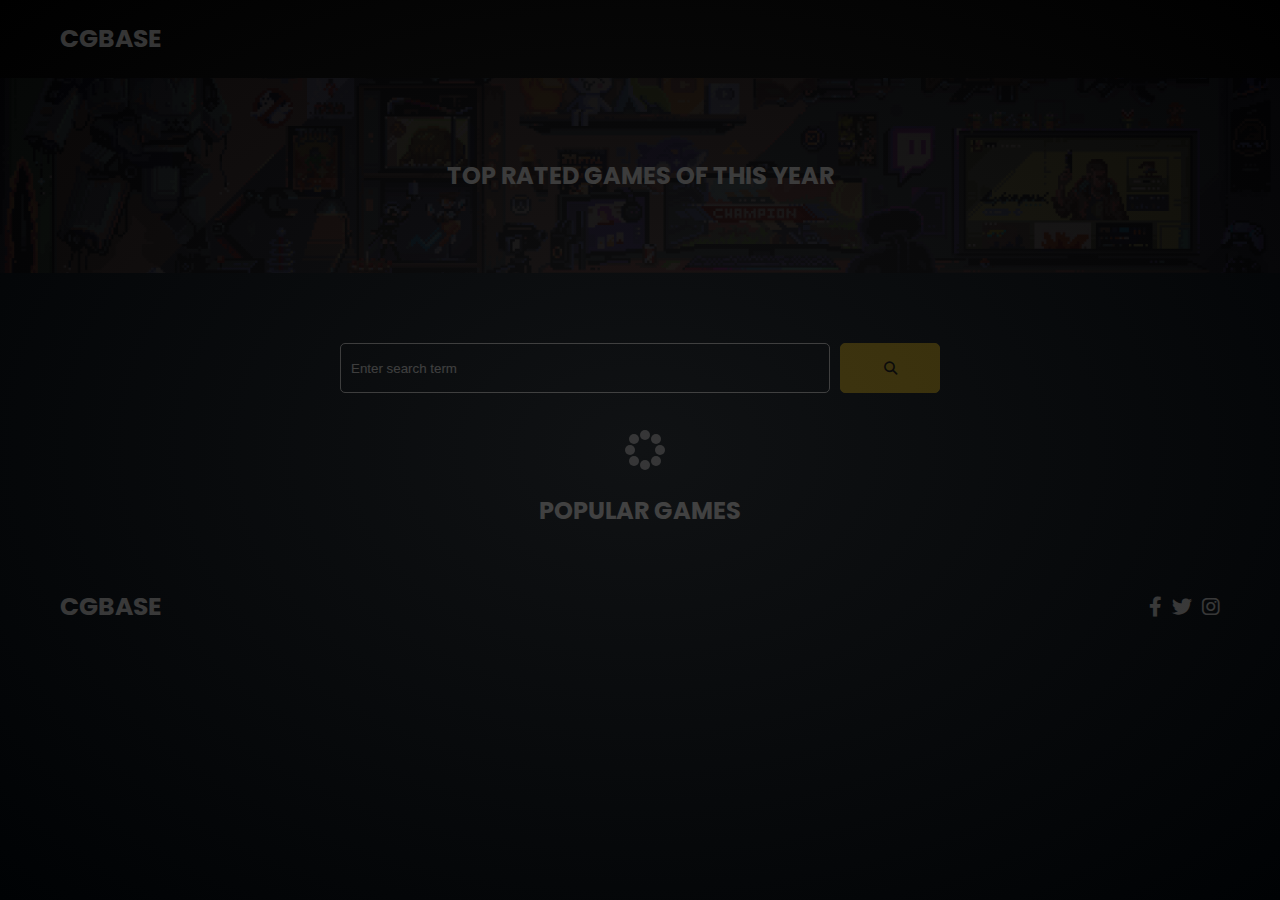
<file: index.html>
<!DOCTYPE html>
<html lang="en">
  <head>
    <meta charset="UTF-8" />
    <meta http-equiv="X-UA-Compatible" content="IE=edge" />
    <meta name="viewport" content="width=device-width, initial-scale=1.0" />
    <link rel="preconnect" href="https://fonts.googleapis.com" />
    <link rel="preconnect" href="https://fonts.gstatic.com" crossorigin />
    <link
      href="https://fonts.googleapis.com/css2?family=Poppins:wght@300;400;700&display=swap"
      rel="stylesheet"
    />
    <link rel="stylesheet" href="lib/swiper.css" />
    <link rel="stylesheet" href="lib/fontawesome.css" />
    <link rel="stylesheet" href="css/style.css" />
    <link rel="stylesheet" href="css/spinner.css" />
    <script src="lib/swiper.js"></script>
    <script src="js/script.js" defer></script>
    <title>CGbase</title>
  </head>
  <body>
    <header class="main-header">
      <div class="container">
        <div class="logo"><a href="/">CGBASE</a></div>
        <nav>
          <ul>
            <!--
            <li>
              <a class="nav-link" href="/">Movies</a>
            </li>
            <li>
              <a class="nav-link" href="/shows.html">TV Shows</a>
            </li>-->
          </ul>
        </nav>
      </div>
    </header>

    <!-- Now Playing Section -->
    <section class="now-playing">
      <h2>Top Rated Games of This Year</h2>
      <div class="swiper">
        <div class="swiper-wrapper">
          <!--  -->
        </div>
      </div>
    </section>

    <!-- Search Movies -->
    <section class="search">
      <div class="container">
        <div id="alert"></div>
        <form action="/search.html" class="search-form">
          <!-- movies and shows radio box -->
          <!--<div class="search-radio">
            <input type="radio" id="movie" name="type" value="movie" checked />
            <label for="movies">Movies</label>
            <input type="radio" id="tv" name="type" value="tv" />
            <label for="shows">TV Shows</label>
          </div>-->
          <div class="search-flex">
            <input
              type="text"
              name="search-term"
              id="search-term"
              placeholder="Enter search term"
            />
            <button class="btn" type="submit">
              <i class="fas fa-search"></i>
            </button>
          </div>
        </form>
      </div>
    </section>

    <!-- Popular Movies -->
    <section class="container">
      <h2>Popular Games</h2>
      <div id="popular-movies" class="grid"></div> 
    </section>

    <!-- Footer -->
    <footer class="main-footer">
      <div class="container">
        <div class="logo"><span>CGbase</span></div>
        <div class="social-links">
          <a href="https://www.facebook.com" target="_blank"
            ><i class="fab fa-facebook-f"></i
          ></a>
          <a href="https://www.twitter.com" target="_blank"
            ><i class="fab fa-twitter"></i
          ></a>
          <a href="https://www.instagram.com" target="_blank"
            ><i class="fab fa-instagram"></i
          ></a>
        </div>
      </div>
    </footer>

    <div class="spinner"></div>
  </body>
</html>
</file>
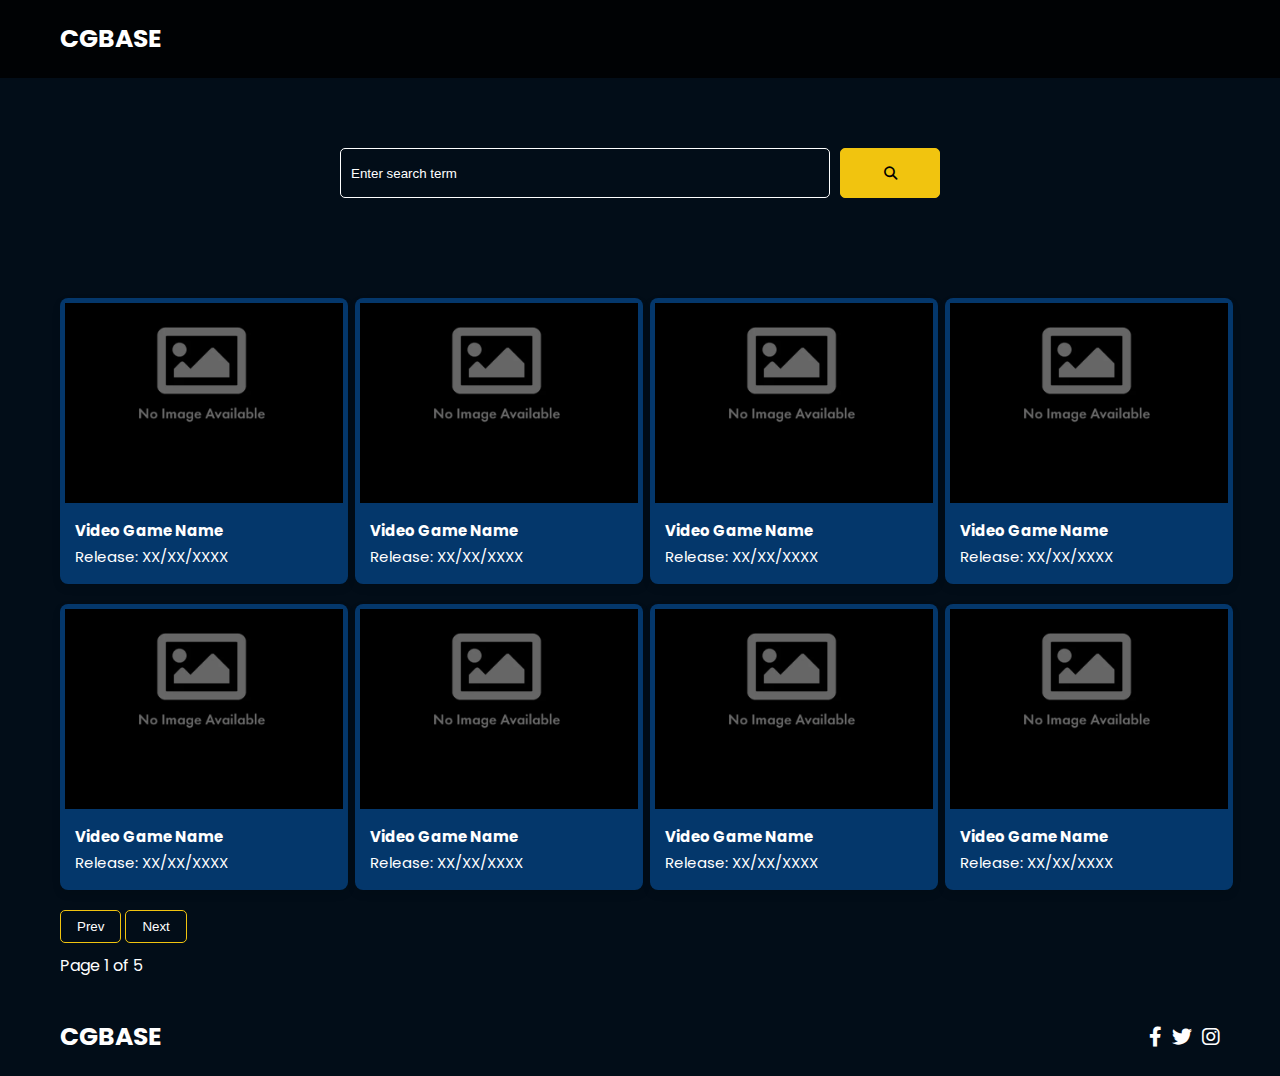
<file: search.html>
<!DOCTYPE html>
<html lang="en">
  <head>
    <meta charset="UTF-8" />
    <meta http-equiv="X-UA-Compatible" content="IE=edge" />
    <meta name="viewport" content="width=device-width, initial-scale=1.0" />
    <link rel="preconnect" href="https://fonts.googleapis.com" />
    <link rel="preconnect" href="https://fonts.gstatic.com" crossorigin />
    <link
      href="https://fonts.googleapis.com/css2?family=Poppins:wght@300;400;700&display=swap"
      rel="stylesheet"
    />
    <link rel="stylesheet" href="lib/fontawesome.css" />
    <link rel="stylesheet" href="css/style.css" />
    <link rel="stylesheet" href="css/spinner.css" />
    <script src="js/script.js" defer></script>
    <title>CGBase | Video Games</title>
  </head>
  <body>
    <header class="main-header">
      <div class="container">
        <div class="logo"><a href="/">CGBase</a></div>
        <nav>
          <!--
          <ul>
            <li>
              <a class="nav-link" href="/">Movies</a>
            </li>
            <li>
              <a class="nav-link" href="/shows.html">TV Shows</a>
            </li>
          </ul>-->
        </nav>
      </div>
    </header>

    <!-- Search Movies -->
    <section class="search">
      <div class="container">
        <div id="alert"></div>
        <form action="/search.html" class="search-form">
          <!--
          <div class="search-radio">
            <input type="radio" id="movie" name="type" value="movie" checked />
            <label for="movies">Movies</label>
            <input type="radio" id="tv" name="type" value="tv" />
            <label for="shows">TV Shows</label>
          </div>-->
          <div class="search-flex">
            <input
              type="text"
              name="search-term"
              id="search-term"
              placeholder="Enter search term"
            />
            <button class="btn" type="submit">
              <i class="fas fa-search"></i>
            </button>
          </div>
        </form>
      </div>
    </section>

    <!-- Search Results -->
    <section id="search-results-wrapper" class="container">
      <heading id="search-results-heading"></heading>
      <div id="search-results" class="grid">
        <div class="card">
          <a href="#">
            <img src="images/no_selection_699e871f-fd70-4a0f-afd5-2d2c980f24ed.webp" class="card-img-top" alt="" />
          </a>
          <div class="card-body">
            <h5 class="card-title">Video Game Name</h5>
            <p class="card-text">
              <small class="text-muted">Release: XX/XX/XXXX</small>
            </p>
          </div>
        </div>
        <div class="card">
          <a href="#">
            <img src="images/no_selection_699e871f-fd70-4a0f-afd5-2d2c980f24ed.webp" class="card-img-top" alt="" />
          </a>
          <div class="card-body">
            <h5 class="card-title">Video Game Name</h5>
            <p class="card-text">
              <small class="text-muted">Release: XX/XX/XXXX</small>
            </p>
          </div>
        </div>
        <div class="card">
          <a href="#">
            <img src="images/no_selection_699e871f-fd70-4a0f-afd5-2d2c980f24ed.webp" class="card-img-top" alt="" />
          </a>
          <div class="card-body">
            <h5 class="card-title">Video Game Name</h5>
            <p class="card-text">
              <small class="text-muted">Release: XX/XX/XXXX</small>
            </p>
          </div>
        </div>
        <div class="card">
          <a href="#">
            <img src="images/no_selection_699e871f-fd70-4a0f-afd5-2d2c980f24ed.webp" class="card-img-top" alt="" />
          </a>
          <div class="card-body">
            <h5 class="card-title">Video Game Name</h5>
            <p class="card-text">
              <small class="text-muted">Release: XX/XX/XXXX</small>
            </p>
          </div>
        </div>
        <div class="card">
          <a href="#">
            <img src="images/no_selection_699e871f-fd70-4a0f-afd5-2d2c980f24ed.webp" class="card-img-top" alt="" />
          </a>
          <div class="card-body">
            <h5 class="card-title">Video Game Name</h5>
            <p class="card-text">
              <small class="text-muted">Release: XX/XX/XXXX</small>
            </p>
          </div>
        </div>
        <div class="card">
          <a href="#">
            <img src="images/no_selection_699e871f-fd70-4a0f-afd5-2d2c980f24ed.webp" class="card-img-top" alt="" />
          </a>
          <div class="card-body">
            <h5 class="card-title">Video Game Name</h5>
            <p class="card-text">
              <small class="text-muted">Release: XX/XX/XXXX</small>
            </p>
          </div>
        </div>
        <div class="card">
          <a href="#">
            <img src="images/no_selection_699e871f-fd70-4a0f-afd5-2d2c980f24ed.webp" class="card-img-top" alt="" />
          </a>
          <div class="card-body">
            <h5 class="card-title">Video Game Name</h5>
            <p class="card-text">
              <small class="text-muted">Release: XX/XX/XXXX</small>
            </p>
          </div>
        </div>
        <div class="card">
          <a href="#">
            <img src="images/no_selection_699e871f-fd70-4a0f-afd5-2d2c980f24ed.webp" class="card-img-top" alt="" />
          </a>
          <div class="card-body">
            <h5 class="card-title">Video Game Name</h5>
            <p class="card-text">
              <small class="text-muted">Release: XX/XX/XXXX</small>
            </p>
          </div>
        </div>
      </div>
      <div id="pagination">
        <div class="pagination">
          <button class="btn btn-primary" id="prev">Prev</button>
          <button class="btn btn-primary" id="next">Next</button>
          <div class="page-counter">Page 1 of 5</div>
        </div>
      </div>
    </section>

    <!-- Footer -->
    <footer class="main-footer">
      <div class="container">
        <div class="logo"><span>CGBase</span></div>
        <div class="social-links">
          <a href="https://www.facebook.com" target="_blank"
            ><i class="fab fa-facebook-f"></i
          ></a>
          <a href="https://www.twitter.com" target="_blank"
            ><i class="fab fa-twitter"></i
          ></a>
          <a href="https://www.instagram.com" target="_blank"
            ><i class="fab fa-instagram"></i
          ></a>
        </div>
      </div>
    </footer>

    <div class="spinner"></div>
  </body>
</html>
</file>
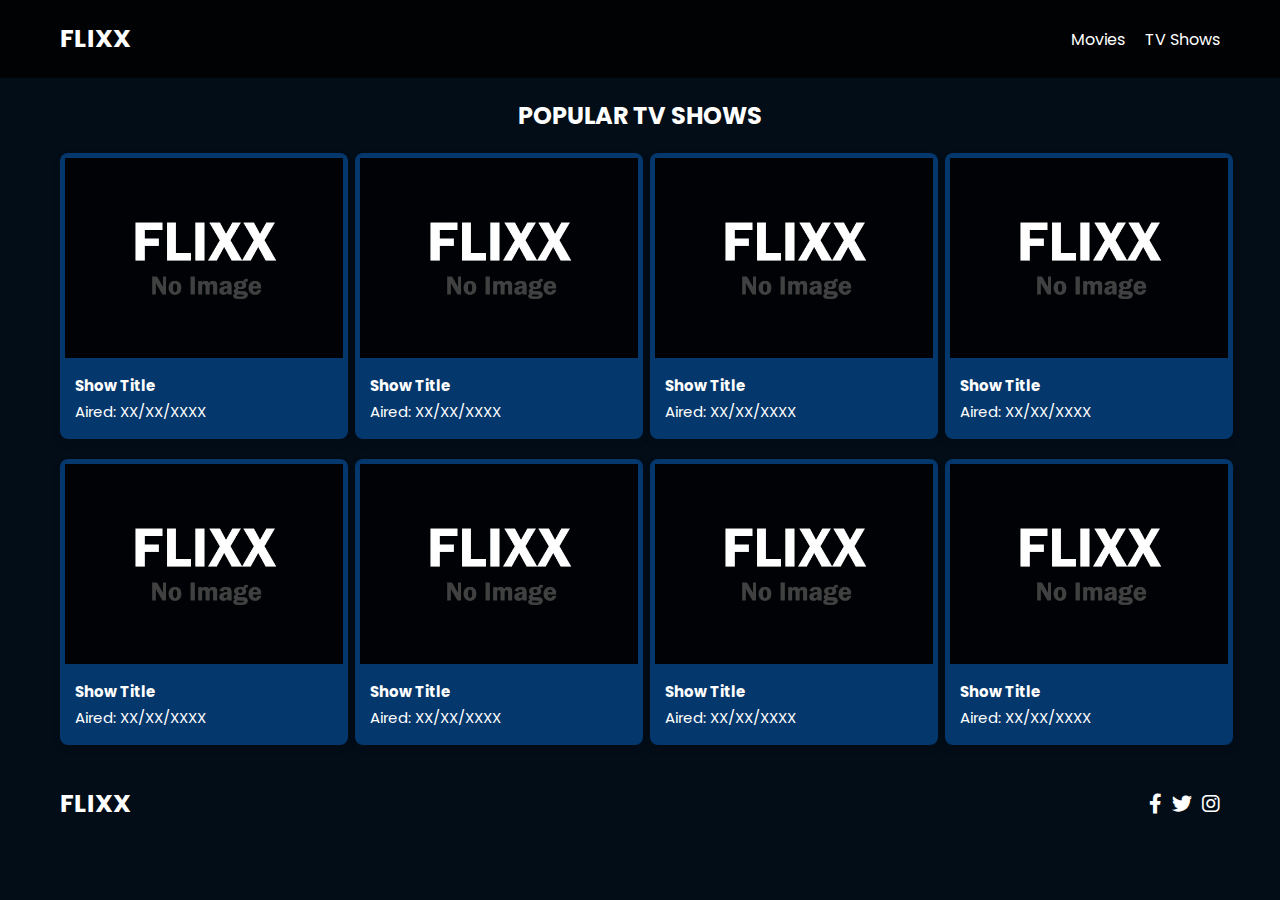
<file: shows.html>
<!DOCTYPE html>
<html lang="en">
  <head>
    <meta charset="UTF-8" />
    <meta http-equiv="X-UA-Compatible" content="IE=edge" />
    <meta name="viewport" content="width=device-width, initial-scale=1.0" />
    <link rel="preconnect" href="https://fonts.googleapis.com" />
    <link rel="preconnect" href="https://fonts.gstatic.com" crossorigin />
    <link
      href="https://fonts.googleapis.com/css2?family=Poppins:wght@300;400;700&display=swap"
      rel="stylesheet"
    />
    <link rel="stylesheet" href="lib/fontawesome.css" />
    <link rel="stylesheet" href="css/style.css" />
    <link rel="stylesheet" href="css/spinner.css" />
    <script src="js/script.js" defer></script>
    <title>Flixx</title>
  </head>
  <body>
    <header class="main-header">
      <div class="container">
        <div class="logo"><a href="/">FLIXX</a></div>
        <nav>
          <ul>
            <li>
              <a class="nav-link" href="/">Movies</a>
            </li>
            <li>
              <a class="nav-link" href="/shows.html">TV Shows</a>
            </li>
          </ul>
        </nav>
      </div>
    </header>

    <!-- Popular TV Shows -->
    <section class="container">
      <h2>Popular TV Shows</h2>
      <div id="popular-shows" class="grid">
        <div class="card">
          <a href="tv-details.html?id=1">
            <img
              src="images/no-image.jpg"
              class="card-img-top"
              alt="Show Title"
            />
          </a>
          <div class="card-body">
            <h5 class="card-title">Show Title</h5>
            <p class="card-text">
              <small class="text-muted">Aired: XX/XX/XXXX</small>
            </p>
          </div>
        </div>
        <div class="card">
          <a href="tv-details.html?id=1">
            <img
              src="images/no-image.jpg"
              class="card-img-top"
              alt="Show Title"
            />
          </a>
          <div class="card-body">
            <h5 class="card-title">Show Title</h5>
            <p class="card-text">
              <small class="text-muted">Aired: XX/XX/XXXX</small>
            </p>
          </div>
        </div>
        <div class="card">
          <a href="tv-details.html?id=1">
            <img
              src="images/no-image.jpg"
              class="card-img-top"
              alt="Show Title"
            />
          </a>
          <div class="card-body">
            <h5 class="card-title">Show Title</h5>
            <p class="card-text">
              <small class="text-muted">Aired: XX/XX/XXXX</small>
            </p>
          </div>
        </div>
        <div class="card">
          <a href="tv-details.html?id=1">
            <img
              src="images/no-image.jpg"
              class="card-img-top"
              alt="Show Title"
            />
          </a>
          <div class="card-body">
            <h5 class="card-title">Show Title</h5>
            <p class="card-text">
              <small class="text-muted">Aired: XX/XX/XXXX</small>
            </p>
          </div>
        </div>
        <div class="card">
          <a href="tv-details.html?id=1">
            <img
              src="images/no-image.jpg"
              class="card-img-top"
              alt="Show Title"
            />
          </a>
          <div class="card-body">
            <h5 class="card-title">Show Title</h5>
            <p class="card-text">
              <small class="text-muted">Aired: XX/XX/XXXX</small>
            </p>
          </div>
        </div>
        <div class="card">
          <a href="tv-details.html?id=1">
            <img
              src="images/no-image.jpg"
              class="card-img-top"
              alt="Show Title"
            />
          </a>
          <div class="card-body">
            <h5 class="card-title">Show Title</h5>
            <p class="card-text">
              <small class="text-muted">Aired: XX/XX/XXXX</small>
            </p>
          </div>
        </div>
        <div class="card">
          <a href="tv-details.html?id=1">
            <img
              src="images/no-image.jpg"
              class="card-img-top"
              alt="Show Title"
            />
          </a>
          <div class="card-body">
            <h5 class="card-title">Show Title</h5>
            <p class="card-text">
              <small class="text-muted">Aired: XX/XX/XXXX</small>
            </p>
          </div>
        </div>
        <div class="card">
          <a href="tv-details.html?id=1">
            <img
              src="images/no-image.jpg"
              class="card-img-top"
              alt="Show Title"
            />
          </a>
          <div class="card-body">
            <h5 class="card-title">Show Title</h5>
            <p class="card-text">
              <small class="text-muted">Aired: XX/XX/XXXX</small>
            </p>
          </div>
        </div>
      </div>
    </section>

    <!-- Footer -->
    <footer class="main-footer">
      <div class="container">
        <div class="logo"><span>FLIXX</span></div>
        <div class="social-links">
          <a href="https://www.facebook.com" target="_blank"
            ><i class="fab fa-facebook-f"></i
          ></a>
          <a href="https://www.twitter.com" target="_blank"
            ><i class="fab fa-twitter"></i
          ></a>
          <a href="https://www.instagram.com" target="_blank"
            ><i class="fab fa-instagram"></i
          ></a>
        </div>
      </div>
    </footer>

    <div class="spinner"></div>
  </body>
</html>
</file>
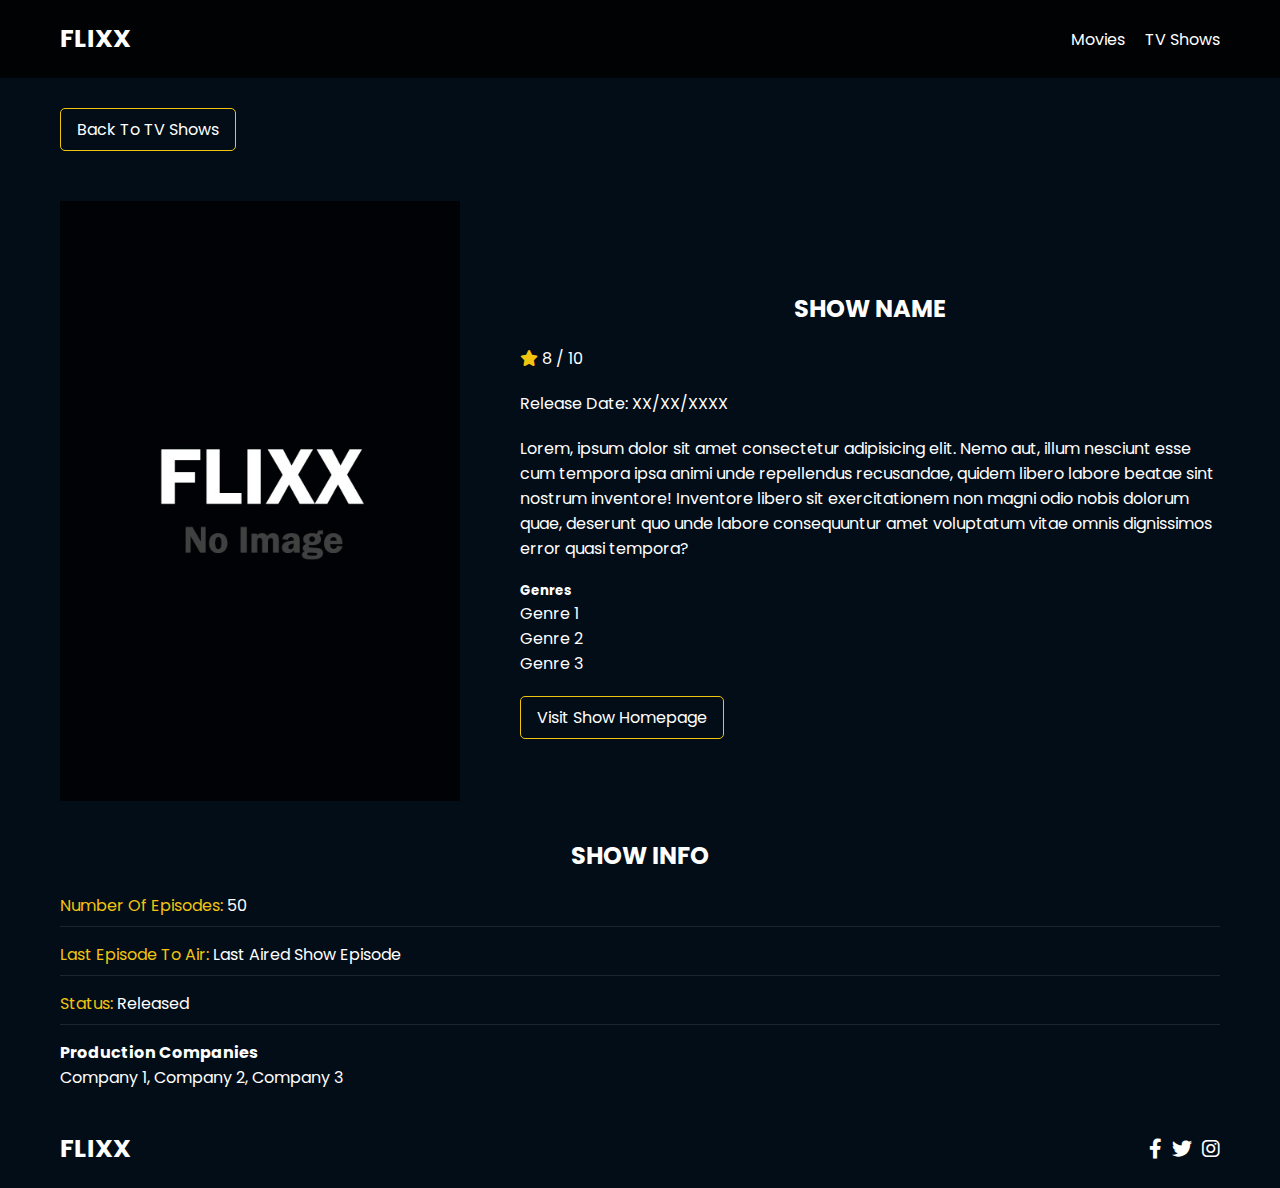
<file: tv-details.html>
<!DOCTYPE html>
<html lang="en">
  <head>
    <meta charset="UTF-8" />
    <meta http-equiv="X-UA-Compatible" content="IE=edge" />
    <meta name="viewport" content="width=device-width, initial-scale=1.0" />
    <link rel="preconnect" href="https://fonts.googleapis.com" />
    <link rel="preconnect" href="https://fonts.gstatic.com" crossorigin />
    <link
      href="https://fonts.googleapis.com/css2?family=Poppins:wght@300;400;700&display=swap"
      rel="stylesheet"
    />
    <link rel="stylesheet" href="lib/fontawesome.css" />
    <link rel="stylesheet" href="css/style.css" />
    <link rel="stylesheet" href="css/spinner.css" />
    <script src="js/script.js" defer></script>
    <title>Flixx | Show Details</title>
  </head>
  <body>
    <header class="main-header">
      <div class="container">
        <div class="logo"><a href="/">FLIXX</a></div>
        <nav>
          <ul>
            <li>
              <a class="nav-link" href="/">Movies</a>
            </li>
            <li>
              <a class="nav-link" href="/shows.html">TV Shows</a>
            </li>
          </ul>
        </nav>
      </div>
    </header>

    <!-- Show Details -->
    <section class="container">
      <div class="back">
        <a class="btn" href="shows.html">Back To TV Shows</a>
      </div>
      <!-- Show Details Output -->
      <div id="show-details">
        <div class="details-top">
          <div>
            <img
              src="images/no-image.jpg"
              class="card-img-top"
              alt="Show Name"
            />
          </div>
          <div>
            <h2>Show Name</h2>
            <p>
              <i class="fas fa-star text-primary"></i>
              8 / 10
            </p>
            <p class="text-muted">Release Date: XX/XX/XXXX</p>
            <p>
              Lorem, ipsum dolor sit amet consectetur adipisicing elit. Nemo
              aut, illum nesciunt esse cum tempora ipsa animi unde repellendus
              recusandae, quidem libero labore beatae sint nostrum inventore!
              Inventore libero sit exercitationem non magni odio nobis dolorum
              quae, deserunt quo unde labore consequuntur amet voluptatum vitae
              omnis dignissimos error quasi tempora?
            </p>
            <h5>Genres</h5>
            <ul class="list-group">
              <li>Genre 1</li>
              <li>Genre 2</li>
              <li>Genre 3</li>
            </ul>
            <a href="#" target="_blank" class="btn">Visit Show Homepage</a>
          </div>
        </div>
        <div class="details-bottom">
          <h2>Show Info</h2>
          <ul>
            <li><span class="text-secondary">Number Of Episodes:</span> 50</li>
            <li>
              <span class="text-secondary">Last Episode To Air:</span> Last
              Aired Show Episode
            </li>
            <li><span class="text-secondary">Status:</span> Released</li>
          </ul>
          <h4>Production Companies</h4>
          <div class="list-group">Company 1, Company 2, Company 3</div>
        </div>
      </div>
    </section>

    <!-- Footer -->
    <footer class="main-footer">
      <div class="container">
        <div class="logo"><span>FLIXX</span></div>
        <div class="social-links">
          <a href="https://www.facebook.com" target="_blank"
            ><i class="fab fa-facebook-f"></i
          ></a>
          <a href="https://www.twitter.com" target="_blank"
            ><i class="fab fa-twitter"></i
          ></a>
          <a href="https://www.instagram.com" target="_blank"
            ><i class="fab fa-instagram"></i
          ></a>
        </div>
      </div>
    </footer>

    <div class="spinner"></div>
  </body>
</html>
</file>
<file: css/style.css>
*,
*::before,
*::after {
  box-sizing: border-box;
  padding: 0;
  margin: 0;
}

:root {
  --color-primary: #020d18;
  --color-secondary: #f1c40f;
}

body {
  font-family: 'Poppins', sans-serif;
  font-size: 16px;
  background: var(--color-primary);
  color: #fff;
  overflow-x: hidden;
}

a {
  color: #fff;
  text-decoration: none;
}

ul {
  list-style: none;
}

.text-primary {
  color: var(--color-secondary);
}

.text-secondary {
  color: var(--color-secondary);
}

.active {
  color: var(--color-secondary);
  font-weight: 700;
}

.back {
  margin-top: 30px;
}

.btn {
  display: inline-block;
  padding: 0.5rem 1rem;
  border: 1px solid var(--color-secondary);
  border-radius: 5px;
  color: #fff;
  cursor: pointer;
  background: transparent;
  transition: all 0.3s ease-in-out;
}

.btn:hover {
  background: var(--color-secondary);
  color: #000;
}

.btn:disabled {
  border-color: #ccc;
  cursor: not-allowed;
}

.btn:disabled:hover {
  background: transparent;
  color: #fff;
}

.container {
  max-width: 1200px;
  width: 100%;
  margin: 0 auto;
  padding: 0 20px;
}

.main-header .container {
  display: flex;
  justify-content: space-between;
  align-items: center;
  padding: 0 20px;
}

.main-header {
  padding: 20px 0;
  background: rgba(0, 0, 0, 0.8);
}

.main-header .logo {
  color: #fff;
  font-size: 25px;
  font-weight: 700;
  text-transform: uppercase;
}

.main-header ul {
  display: flex;
}

.main-header ul li {
  margin-left: 20px;
}

.main-header ul li a {
  font-size: 16px;
}

.main-header ul li a:hover {
  color: var(--color-secondary);
}

/* Grid */
.grid {
  display: grid;
  grid-template-columns: repeat(auto-fit, minmax(250px, 1fr));
  grid-gap: 20px;
}

/* Card */
.card {
  background: #04376b;
  padding: 5px;
  border-radius: 8px;
  overflow: hidden; /* Ensures the image doesn't overflow out of the card */
  width: 18rem; /* You can adjust the width to fit your layout */
  box-shadow: 0 4px 8px rgba(0, 0, 0, 0.1); /* Optional, for card shadow effect */
}

.card img {
  width: 100%; /* Ensures the image spans the full width of the card */
  height: 200px; /* Fixed height for the image */
  object-fit: cover; /* Ensures the image covers the area without stretching */
}

/* Card Body */
.card-body {
  padding: 10px;
  font-size: 18px;
  color: #fff; /* Text color for better contrast */
}

/* Hover Effect */
.card:hover {
  transform: scale(1.05);
  transition: all 0.5s ease-in-out;
  background: #0a4b8f;
}

/* Container for Cards - Flexbox Layout */
.card-container {
  display: flex;
  flex-wrap: wrap; /* Allows wrapping for smaller screens */
  justify-content: space-around; /* Evenly distributes the cards */
  gap: 20px; /* Adds space between the cards */
}

/* Footer */
.main-footer {
  background: #020d18;
  padding: 20px 0;
  margin-top: 20px;
}

.main-footer .container {
  display: flex;
  justify-content: space-between;
  align-items: center;
}

.main-footer .container .logo {
  color: #fff;
  font-size: 25px;
  font-weight: 700;
  text-transform: uppercase;
}

.main-footer .container .social-links {
  display: flex;
  font-size: 20px;
}

.main-footer .container .social-links a {
  margin-left: 10px;
  color: #fff;
}

.main-footer .container .social-links a:hover {
  color: var(--color-secondary);
}


/* Section: Now Playing */

section.now-playing {
  position: relative;
  padding: 60px;
  background: url(../images/dfphxwp-4e0e4481-446a-45c8-a0d5-b2d6e4f3c166.jpg) no-repeat center center/cover;
  color: #fff; /* Optional: Adjust text color */
}

section.now-playing::before {
  content: '';
  position: absolute;
  top: 0;
  left: 0;
  right: 0;
  bottom: 0;
  background-color: rgba(0, 0, 0, 0.7); /* Black with 50% opacity */
  z-index: 1;
}

section.now-playing * {
  position: relative;
  z-index: 2; /* Ensure content is above the overlay */
}


section h2 {
  margin: 20px 0;
  text-align: center;
  text-transform: uppercase;
}

/* Slider */
.swiper {
  width: 100%;
  height: 50%;
}

.swiper-slide {
  text-align: center;
  font-size: 18px;
  background: var(--color-primary);
  display: flex;
  flex-direction: column;
  justify-content: center;
  align-items: center;
}

.swiper-slide img {
  display: block;
  width: 100%;
  height: 100%;
  object-fit: cover;
}

.swiper-rating {
  padding: 10px;
}

/* Movie Details */
.details-top {
  display: flex;
  justify-content: space-between;
  align-items: center;
  margin: 50px 0 30px;
}

.details-top img {
  width: 400px;
  height: 100%;
  margin-right: 60px;
  object-fit: cover;
}

.details-top p {
  margin: 20px 0;
}

.details-top .btn {
  margin-top: 20px;
}

.details-bottom {
}

.details-bottom li {
  margin: 15px 0;
  padding-bottom: 8px;
  border-bottom: 1px solid #fff;
  border-color: rgba(255, 255, 255, 0.1);
}

/* Search */
.search {
  padding: 60px;
  margin-bottom: 40px;
}

.search .container {
  display: flex;
  justify-content: center;
  align-items: center;
  flex-direction: column;
}

.search .container h2 {
  margin-bottom: 20px;
}

.search .container form {
  width: 100%;
  max-width: 600px;
}

.search-radio label {
  margin-right: 15px;
}

.search-flex {
  display: flex;
  justify-content: space-between;
  align-items: center;
  margin-top: 10px;
}

.search .container form input[type='text'] {
  flex: 6;
  width: 100%;
  height: 50px;
  padding: 10px;
  margin-right: 10px;
  border: 1px solid #fff;
  border-radius: 5px;
  background: transparent;
  color: #fff;
}

.search .container form input[type='text']::placeholder {
  color: #fff;
}

.search .container form input[type='text']:focus {
  outline: none;
}

.search .container form button {
  flex: 1;
  display: block;
  width: 100%;
  padding: 10px;
  border-radius: 5px;
  height: 50px;
  cursor: pointer;
  background: var(--color-secondary);
  color: #000;
}

.search .container form button:hover {
  background: transparent;
  color: #fff;
}

.pagination {
  margin-top: 20px;
}

.page-counter {
  margin-top: 10px;
}

/* Alert */
.alert {
  background: red;
  padding: 10px 20px;
  margin-bottom: 20px;
  border-radius: 5px;
}

.alert-success {
  background: green;
}

.alert-error {
  background: red;
}








.metalink{
  color: lime;
}
</file>
<file: css/spinner.css>
/* Spinner From: https://codepen.io/tbrownvisuals/pen/edGYvx */
.spinner {
  position: fixed;
  z-index: 999;
  height: 2em;
  width: 2em;
  overflow: show;
  margin: auto;
  top: 0;
  left: 0;
  bottom: 0;
  right: 0;
  display: none;
}

.show {
  display: block;
}

/* Transparent Overlay */
.spinner:before {
  content: '';
  display: block;
  position: fixed;
  top: 0;
  left: 0;
  width: 100%;
  height: 100%;
  background: radial-gradient(rgba(20, 20, 20, 0.8), rgba(0, 0, 0, 0.8));

  background: -webkit-radial-gradient(
    rgba(20, 20, 20, 0.8),
    rgba(0, 0, 0, 0.8)
  );
}

/* :not(:required) hides these rules from IE9 and below */
.spinner:not(:required) {
  /* hide "loading..." text */
  font: 0/0 a;
  color: transparent;
  text-shadow: none;
  background-color: transparent;
  border: 0;
}

.spinner:not(:required):after {
  content: '';
  display: block;
  font-size: 10px;
  width: 1em;
  height: 1em;
  margin-top: -0.5em;
  -webkit-animation: spinner 150ms infinite linear;
  -moz-animation: spinner 150ms infinite linear;
  -ms-animation: spinner 150ms infinite linear;
  -o-animation: spinner 150ms infinite linear;
  animation: spinner 150ms infinite linear;
  border-radius: 0.5em;
  -webkit-box-shadow: rgba(255, 255, 255, 0.75) 1.5em 0 0 0,
    rgba(255, 255, 255, 0.75) 1.1em 1.1em 0 0,
    rgba(255, 255, 255, 0.75) 0 1.5em 0 0,
    rgba(255, 255, 255, 0.75) -1.1em 1.1em 0 0,
    rgba(255, 255, 255, 0.75) -1.5em 0 0 0,
    rgba(255, 255, 255, 0.75) -1.1em -1.1em 0 0,
    rgba(255, 255, 255, 0.75) 0 -1.5em 0 0,
    rgba(255, 255, 255, 0.75) 1.1em -1.1em 0 0;
  box-shadow: rgba(255, 255, 255, 0.75) 1.5em 0 0 0,
    rgba(255, 255, 255, 0.75) 1.1em 1.1em 0 0,
    rgba(255, 255, 255, 0.75) 0 1.5em 0 0,
    rgba(255, 255, 255, 0.75) -1.1em 1.1em 0 0,
    rgba(255, 255, 255, 0.75) -1.5em 0 0 0,
    rgba(255, 255, 255, 0.75) -1.1em -1.1em 0 0,
    rgba(255, 255, 255, 0.75) 0 -1.5em 0 0,
    rgba(255, 255, 255, 0.75) 1.1em -1.1em 0 0;
}

/* Animation */

@-webkit-keyframes spinner {
  0% {
    -webkit-transform: rotate(0deg);
    -moz-transform: rotate(0deg);
    -ms-transform: rotate(0deg);
    -o-transform: rotate(0deg);
    transform: rotate(0deg);
  }
  100% {
    -webkit-transform: rotate(360deg);
    -moz-transform: rotate(360deg);
    -ms-transform: rotate(360deg);
    -o-transform: rotate(360deg);
    transform: rotate(360deg);
  }
}
@-moz-keyframes spinner {
  0% {
    -webkit-transform: rotate(0deg);
    -moz-transform: rotate(0deg);
    -ms-transform: rotate(0deg);
    -o-transform: rotate(0deg);
    transform: rotate(0deg);
  }
  100% {
    -webkit-transform: rotate(360deg);
    -moz-transform: rotate(360deg);
    -ms-transform: rotate(360deg);
    -o-transform: rotate(360deg);
    transform: rotate(360deg);
  }
}
@-o-keyframes spinner {
  0% {
    -webkit-transform: rotate(0deg);
    -moz-transform: rotate(0deg);
    -ms-transform: rotate(0deg);
    -o-transform: rotate(0deg);
    transform: rotate(0deg);
  }
  100% {
    -webkit-transform: rotate(360deg);
    -moz-transform: rotate(360deg);
    -ms-transform: rotate(360deg);
    -o-transform: rotate(360deg);
    transform: rotate(360deg);
  }
}
@keyframes spinner {
  0% {
    -webkit-transform: rotate(0deg);
    -moz-transform: rotate(0deg);
    -ms-transform: rotate(0deg);
    -o-transform: rotate(0deg);
    transform: rotate(0deg);
  }
  100% {
    -webkit-transform: rotate(360deg);
    -moz-transform: rotate(360deg);
    -ms-transform: rotate(360deg);
    -o-transform: rotate(360deg);
    transform: rotate(360deg);
  }
}
</file>
